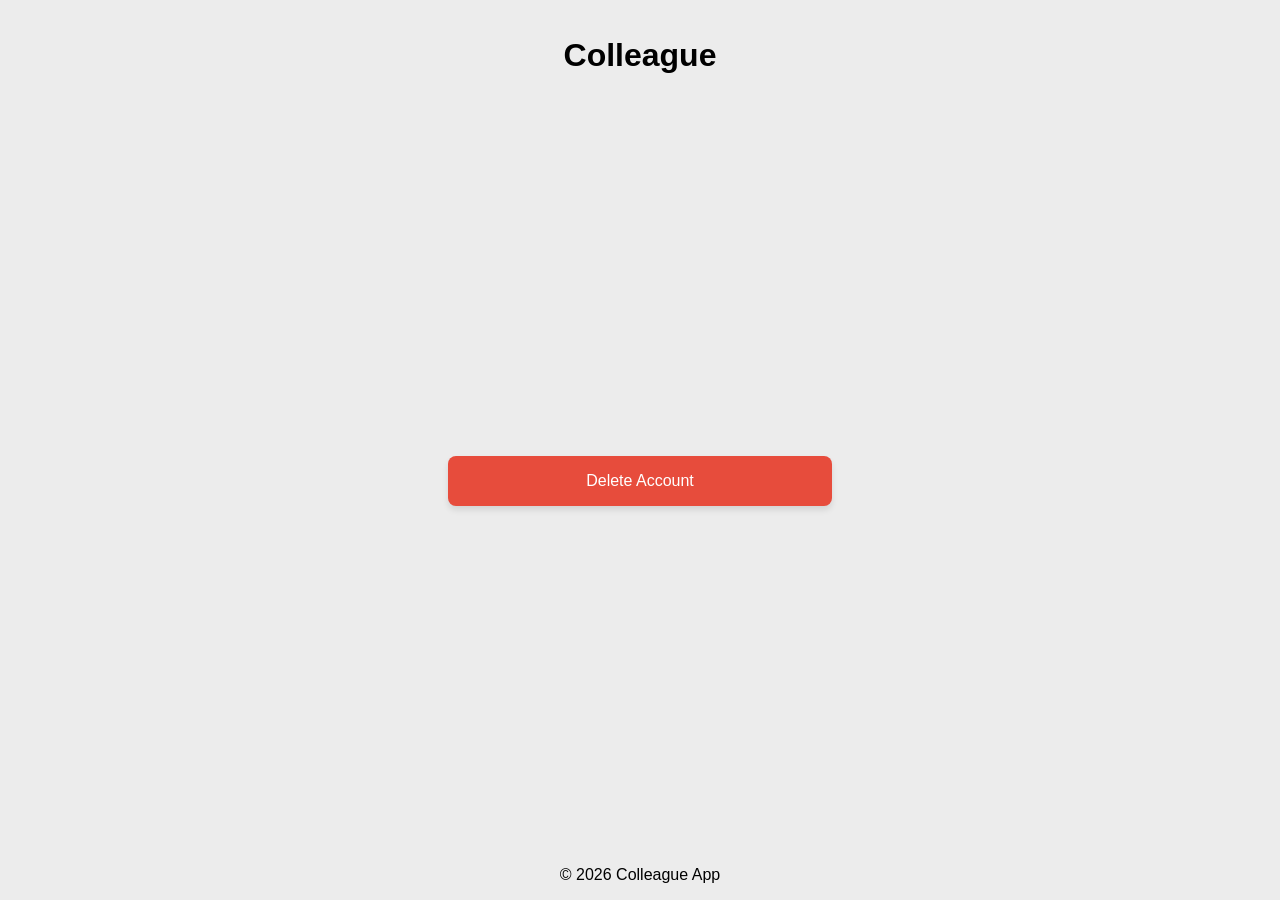
<file: index.html>
<!DOCTYPE html>
<html lang="en">
<head>
    <meta charset="UTF-8">
    <meta name="viewport" content="width=device-width, initial-scale=1.0">
    <link rel="stylesheet" href="styles.css">
    <title>Colleague | Web Portal</title>
</head>
<body>
    <h1>Colleague</h1>
    <div class="container-links">
        <a class="destructive" href="./account/delete/index.html">Delete Account</a>
    </div>
    <footer>&copy; 2026 Colleague App</footer>
</body>
</html>
</file>
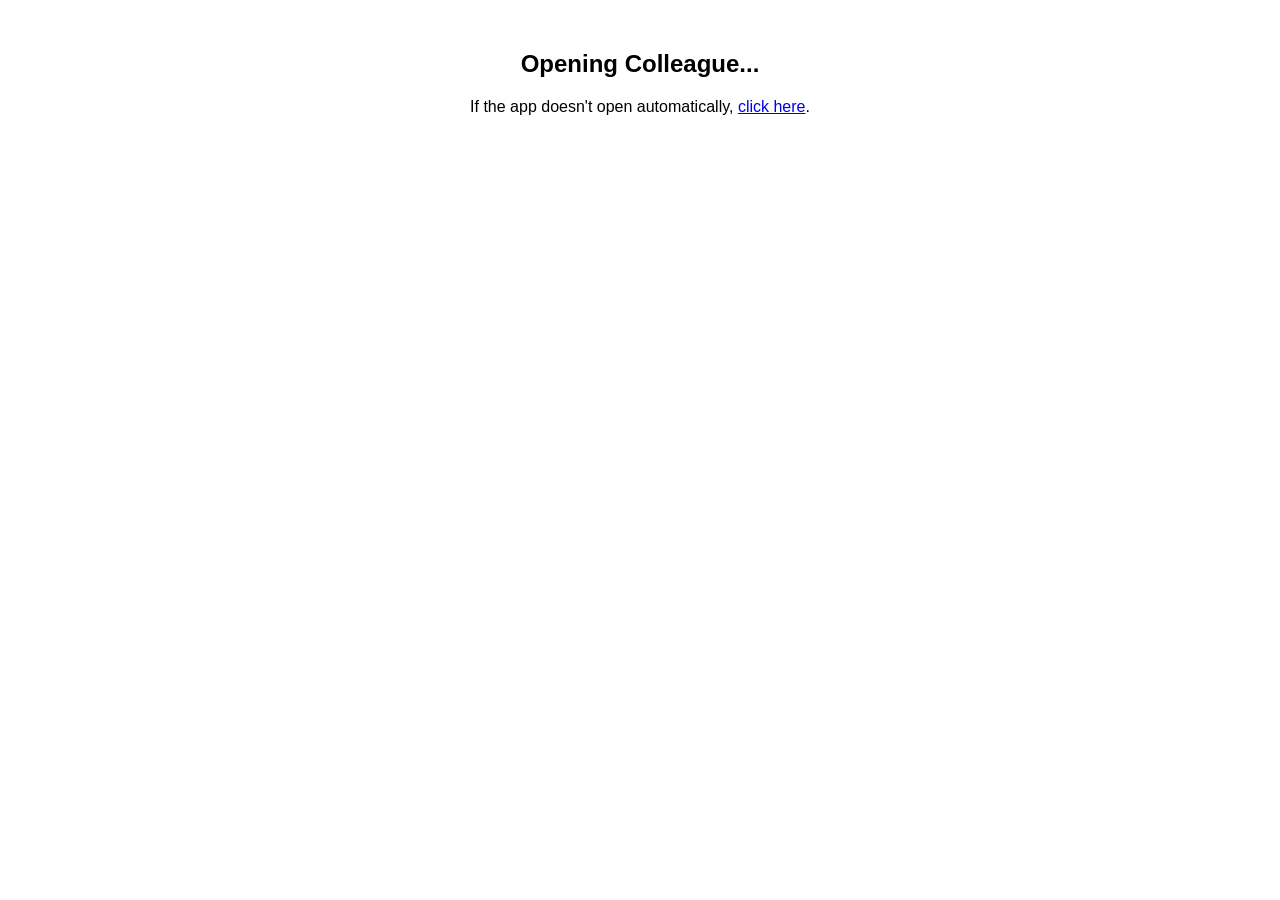
<file: share/index.html>
<!DOCTYPE html>
<html>
<head>
    <title>Colleague App</title>
    <meta property="og:title" content="Check out this post on Colleague" />
    <meta property="og:description" content="A colleague is sharing some thoughts..." />
    <meta property="og:type" content="website" />
    <meta http-equiv="Cache-Control" content="no-cache, no-store, must-revalidate" />
    <meta http-equiv="Pragma" content="no-cache" />
    <meta http-equiv="Expires" content="0" />
    <link rel="stylesheet" href="share.css" />
    <script src="share.js" defer></script>
</head>
<body>
    <div class="container">
        <h2>Opening Colleague...</h2>
        <p>If the app doesn't open automatically, <a href="colleague://">click here</a>.</p>
    </div>
</body>
</html>
</file>
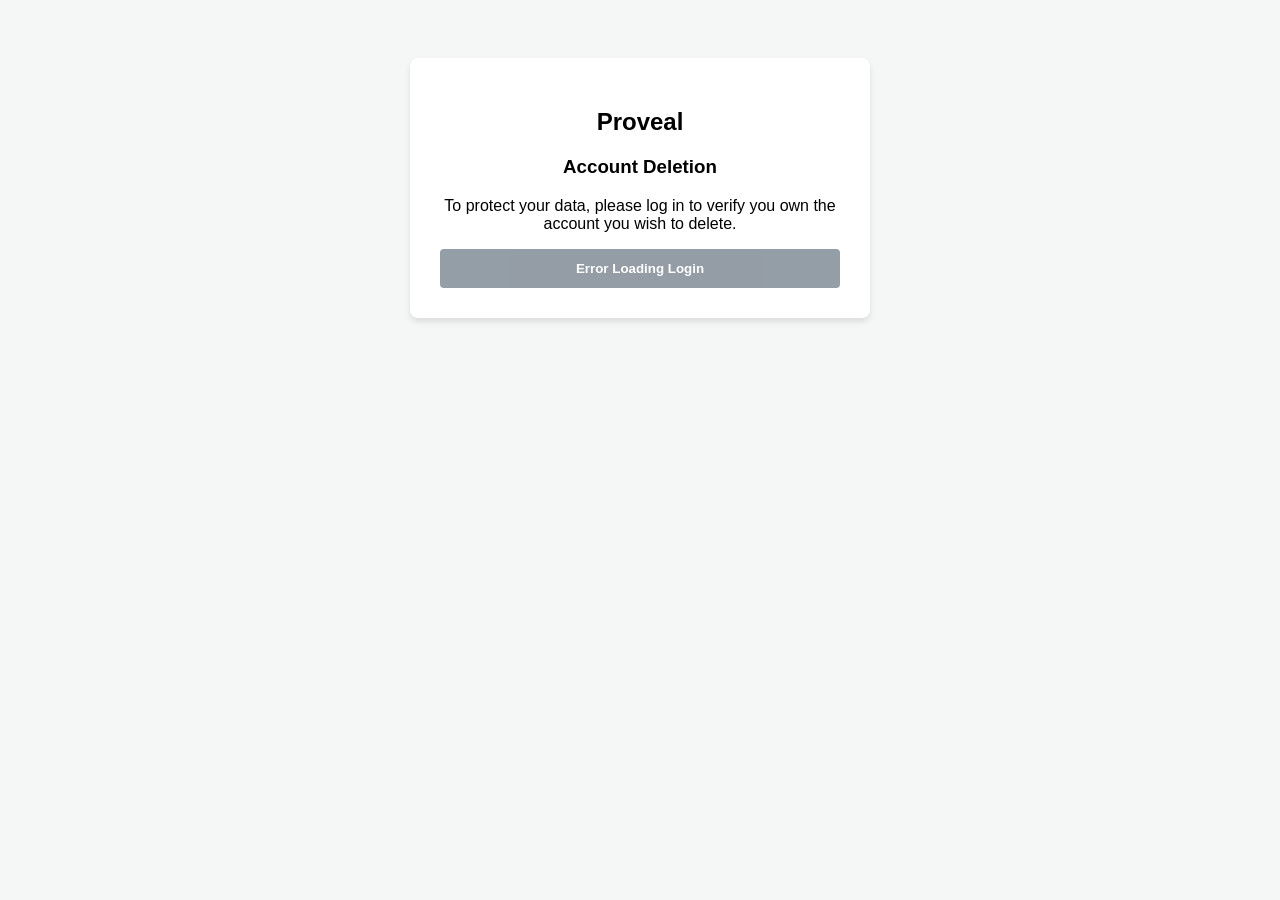
<file: account/delete/index.html>
<!doctype html>
<html lang="en">
  <head>
    <meta charset="UTF-8" />
    <meta name="viewport" content="width=device-width, initial-scale=1.0" />
    <title>Proveal | Account Deletion</title>
    <script
      src="https://cdn.auth0.com/js/auth0-spa-js/2.0/auth0-spa-js.production.js"
      defer
    ></script>
    <link rel="stylesheet" href="delete.css" />
  </head>
  <body>
    <div class="card">
      <h2>Proveal</h2>
      <h3>Account Deletion</h3>
      <div id="ui-unauthenticated">
        <p>
          To protect your data, please log in to verify you own the account you
          wish to delete.
        </p>
        <button class="btn-login" id="btn-login" disabled>
          Initializing...
        </button>
      </div>

      <div id="ui-authenticated" style="display: none">
        <p>Verified as: <br /><strong id="user-email"></strong></p>
        <p style="color: #666; font-size: 0.9em">
          Clicking below will send a final deletion request to the Proveal team.
        </p>


        <button type="submit" class="btn-delete" id="btn-delete">
          Permanently Delete My Data
        </button>
      </div>
    </div>

    <script src="delete.js"></script>
  </body>
</html>
</file>
<file: styles.css>
*,
*::before,
*::after {
    box-sizing: border-box;
}

body {
    margin: 0px;
    padding: 0px;
    min-height: 100svh;
    display: flex;
    flex-direction: column;
    justify-content: space-between;
    padding: 1rem;
    align-items: center;
    font-family: Arial, Helvetica, sans-serif;
    background-color: #ececec;
}

.container-links {
    min-width: 30vw;
    display: flex;
}

.container-links a {
    text-decoration: none;
    padding: 1rem;
    border-radius: .5rem;
    flex-grow: 1;
    text-align: center;
    cursor: pointer;
    box-shadow: 0 4px 6px rgba(0, 0, 0, 0.1);
}

.destructive {
  background-color: #e74c3c;
  color: white;
}
</file>
<file: share/share.css>
body {
  margin: 0;
  padding: 0;
}

.container {
  text-align: center;
  margin-top: 50px;
  font-family: sans-serif;
}
</file>
<file: account/delete/delete.css>
body {
  font-family: sans-serif;
  display: flex;
  justify-content: center;
  padding: 50px;
  background: #f4f7f6;
}

.card {
  background: white;
  padding: 30px;
  border-radius: 8px;
  box-shadow: 0 4px 6px rgba(0, 0, 0, 0.1);
  max-width: 400px;
  width: 100%;
  text-align: center;
}

button {
  cursor: pointer;
  padding: 12px 24px;
  border: none;
  border-radius: 4px;
  font-weight: bold;
  width: 100%;
  transition: opacity 0.2s;
}

button:disabled {
  opacity: 0.5;
  cursor: not-allowed;
}

.btn-login {
  background: #2b3e50;
  color: white;
}

.btn-delete {
  background: #e74c3c;
  color: white;
  margin-top: 20px;
}
</file>
